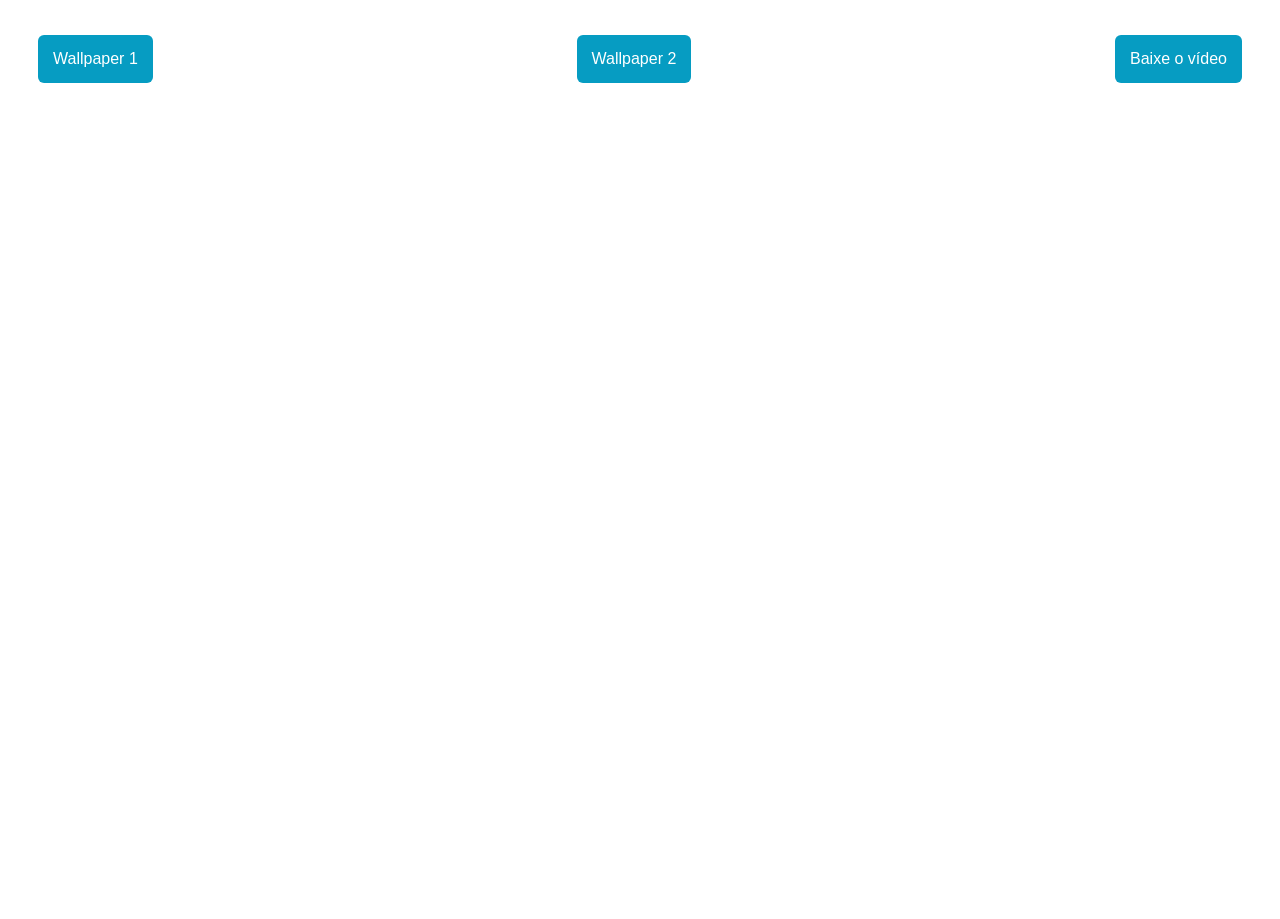
<file: index.html>
<!DOCTYPE html>
<html lang="en">
<head>
    <meta charset="UTF-8">
    <meta http-equiv="X-UA-Compatible" content="IE=edge">
    <meta name="viewport" content="width=device-width, initial-scale=1.0">
    <title>Bora Tomar Uma</title>

    <link rel="stylesheet" href="./src/css/reset.css">
    <link rel="stylesheet" href="./src/css/estilos.css">
</head>

<body>

    <ul class="download">
        <li><a href="./src/image/wallpaper1.jpg" download="wallpaper1"><button style="background: #069cc2; border-radius: 6px; padding: 15px; cursor: pointer; color: #fff; border: none; font-size: 16px;">Wallpaper 1
    </button></a></li>
        <li><a href="./src/image/wallpaper2.jpg" download="wallpaper2"><button style="background: #069cc2; border-radius: 6px; padding: 15px; cursor: pointer; color: #fff; border: none; font-size: 16px;">Wallpaper 2
    </button></a></li>
        <li><a href="src/video/bora toma uma meme preguiça sid.mp4" download="Vídeo"><button style="background: #069cc2; border-radius: 6px; padding: 15px; cursor: pointer; color: #fff; border: none; font-size: 16px;">Baixe o vídeo
    </button></a></li>
    </ul>


    <div class="video-btu">
        <video class="video" width="600px" height="600px" loop autoplay>
            <source src="./src/video/bora toma uma meme preguiça sid.mp4" type="video/mp4" />
        </video>
    </div>


</body>
</html>
</file>
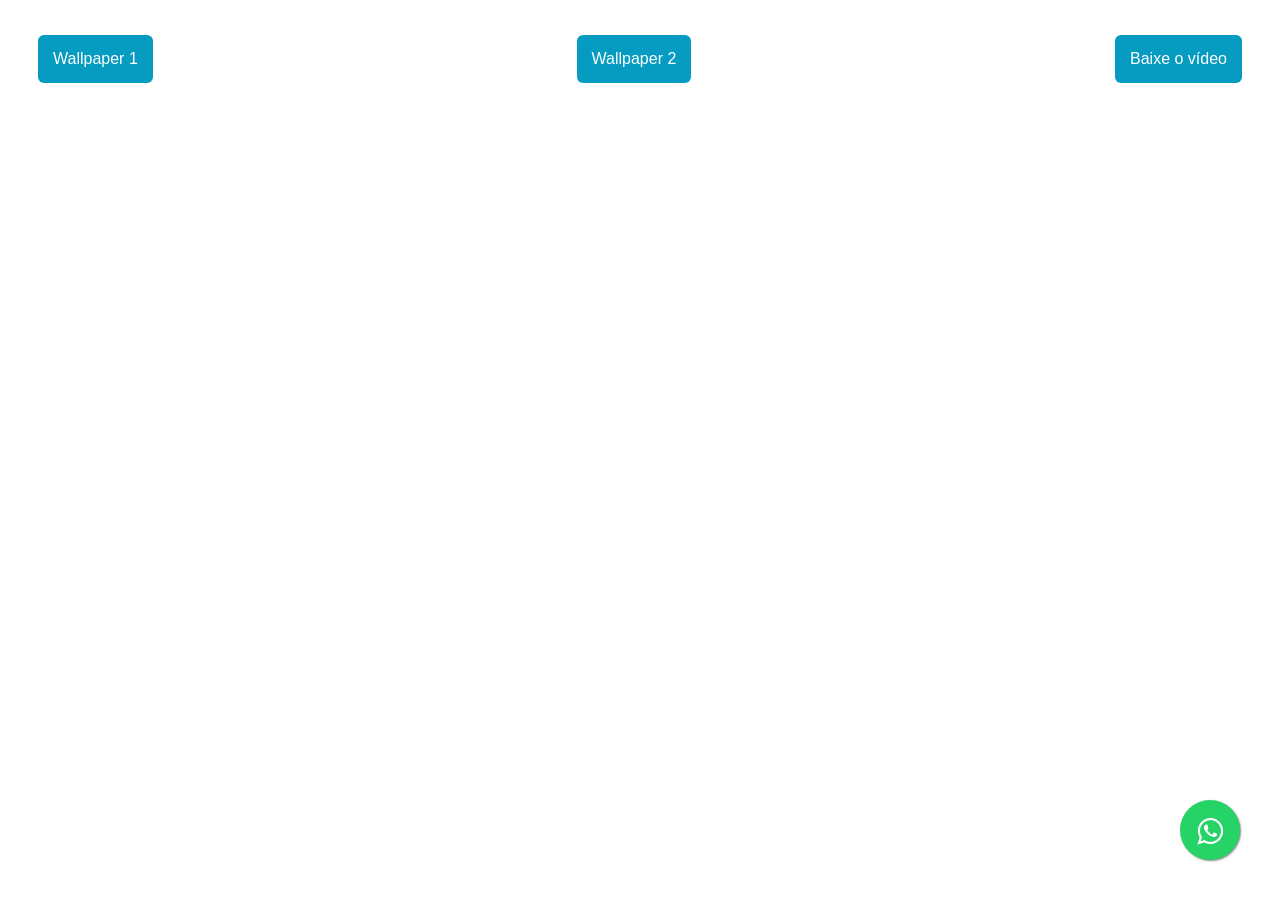
<file: bora-toma-uma/index.html>
<!DOCTYPE html>
<html lang="en">
<head>
    <meta charset="UTF-8">
    <meta http-equiv="X-UA-Compatible" content="IE=edge">
    <meta name="viewport" content="width=device-width, initial-scale=1.0">
    <title>Bora Tomar Uma</title>

    <link rel="stylesheet" href="./src/css/reset.css">
    <link rel="stylesheet" href="./src/css/estilos.css">
</head>

<body>

    <ul class="download">
        <li><a href="./src/image/wallpaper1.jpg"><button style="background: #069cc2; border-radius: 6px; padding: 15px; cursor: pointer; color: #fff; border: none; font-size: 16px;">Wallpaper 1
    </button></a></li>
        <li><a href="./src/image/wallpaper2.jpg"><button style="background: #069cc2; border-radius: 6px; padding: 15px; cursor: pointer; color: #fff; border: none; font-size: 16px;">Wallpaper 2
    </button></a></li>
        <li><a href="https://df81-177-55-231-35.sa.ngrok.io"><button style="background: #069cc2; border-radius: 6px; padding: 15px; cursor: pointer; color: #fff; border: none; font-size: 16px;">Baixe o vídeo
    </button></a></li>
    </ul>


    <div class="video-btu">
        <video class="video" width="600px" height="600px" autoplay loop muted>
            <source src="./src/video/bora toma uma meme preguiça sid.mp4" type="video/mp4" />
        </video>
    </div>
    

  <link rel="stylesheet" href="https://maxcdn.bootstrapcdn.com/font-awesome/4.5.0/css/font-awesome.min.css">
    <a href="link fake" style="position:fixed;width:60px;height:60px;bottom:40px;right:40px;background-color:#25d366;color:#FFF;border-radius:50px;text-align:center;font-size:30px;box-shadow: 1px 1px 2px #888;
    z-index:1000;" target="_blank">
        <i style="margin-top:16px" class="fa fa-whatsapp"></i>
    </a>


</body>
</html>
</file>
<file: src/css/estilos.css>
.body {
    max-width: 768px;
    max-height: 1366px;
}

.video-btu {
    position: flex;
    top: 0;
    left: 0;

}
.video-btu .video {
    align-items: center;
    width: 100vw;
    height: calc(100vh - 110px)
}

.download {
    max-width: 1300px;
    max-height: 25px;
    align-items: center;
    display: flex;
    justify-content: space-between;
    padding: 30px;

}
</file>
<file: bora-toma-uma/src/css/estilos.css>
.body {
    max-width: 768px;
    max-height: 1366px;
}

.video-btu {
    position: flex;
    top: 0;
    left: 0;

}

.video-btu .video {
    align-items: center;
    width: 100vw;
    height: calc(100vh - 110px)
}

.download {
    max-width: 1300px;
    max-height: 25px;
    align-items: center;
    display: flex;
    justify-content: space-between;
    padding: 30px;

}
</file>
